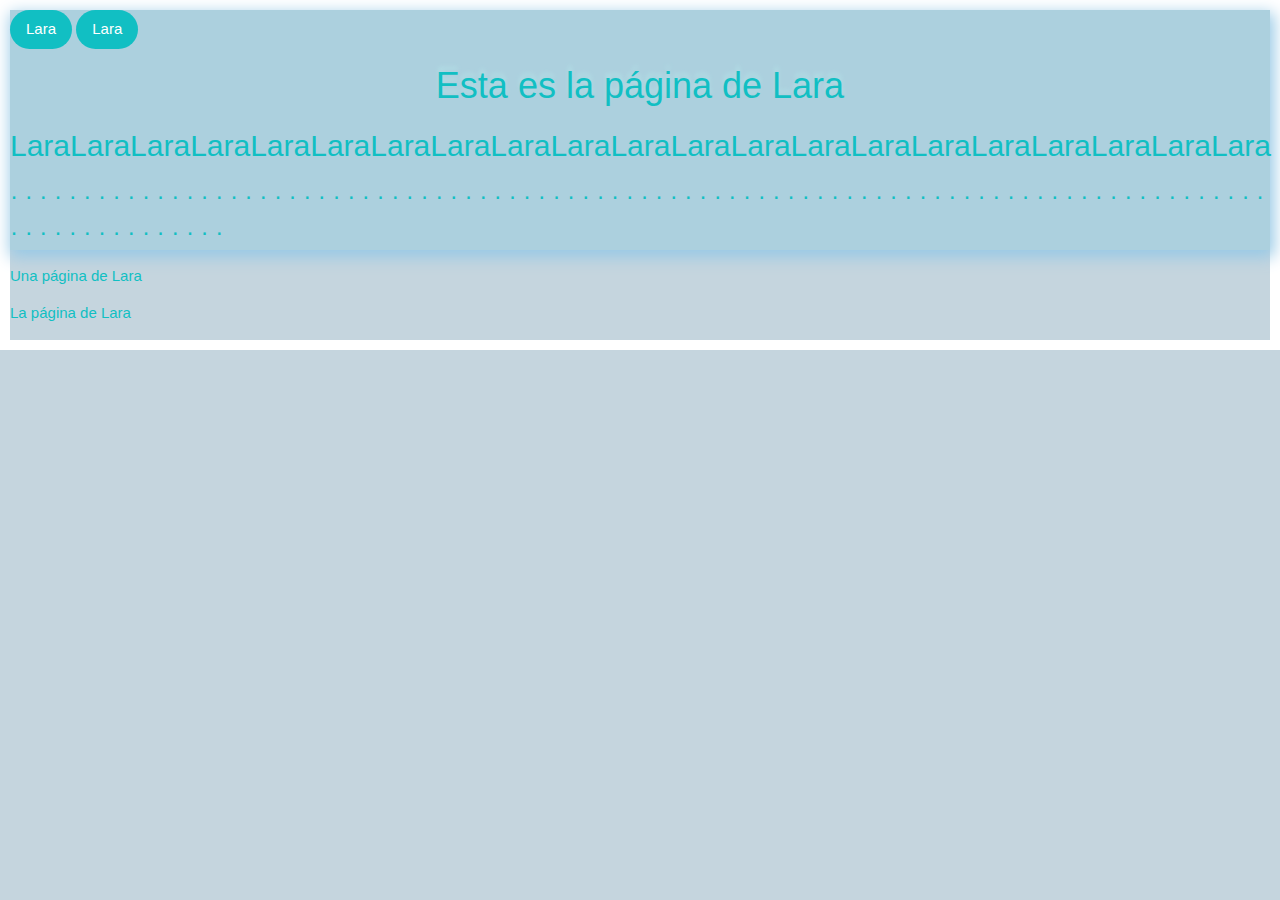
<file: lara/index.html>
<!DOCTYPE html>

<html>
<head>
    <meta charset="utf-8">
    <meta name="viewport" content="width=device-width, initial-scale=1.0">
    <title>Página de Lara</title>
    <link rel="stylesheet" type="text/css" href="css/style.css">
    <link rel="stylesheet" href="https://www.w3schools.com/w3css/4/w3.css">
</head>

<body>
    <header>
        <input class="w3-button w3-round-xxlarge" type="button" value="Lara">
        <input class="w3-button w3-round-xxlarge" type="button" value="Lara">
        <h1>Esta es la página de Lara</h1>
        <h2>LaraLaraLaraLaraLaraLaraLaraLaraLaraLaraLaraLaraLaraLaraLaraLaraLaraLaraLaraLaraLara</h2>
        <h3> · · · · · · · · · · · · · · · · · · · · · · · · · · · · · · · · · · · · · · · · · · · · · · · · · · · · · · · · · · · · · · · · · · · · · · · · · · · · · · · · · · · · · · · · · · · · · · · · · · · · ·</h3>
    </header>
    <main>
        <p>
            Una página de Lara
        </p>
    </main>
    <p>La página de Lara</p>
    <footer></footer>
</body>
</html>
</file>
<file: lara/css/style.css>
body {
    background-color: #c5d5de;
    border: 10px solid;
    border-color: #FFFFFF;
}

header {
    background-color: #acd0de;
    box-shadow: 2px 5px 15px 2px #97c9e6;
}

header .w3-button {
    background-color: #11bfc3 !important;
    color: #FFFFFF;
}

header .w3-button:hover {
    background-color: #11bfc3 !important;
    color: #FFFFFF;
    box-shadow: 2px 5px 15px 2px #97c9e6;
}

h1 {
    text-align: center;
    color: #11bfc3;
    text-shadow: 0px -5px 4px #b1dde5;
}

h1:hover {
    text-align: center;
    color: white;
    text-shadow: 0px -5px 4px #4cb7cb;
}

h2 {
    text-align: center;
    color: #11bfc3;
}

p {
    color: #11bfc3;
}

h3 {
    color: #11bfc3;
}
</file>
